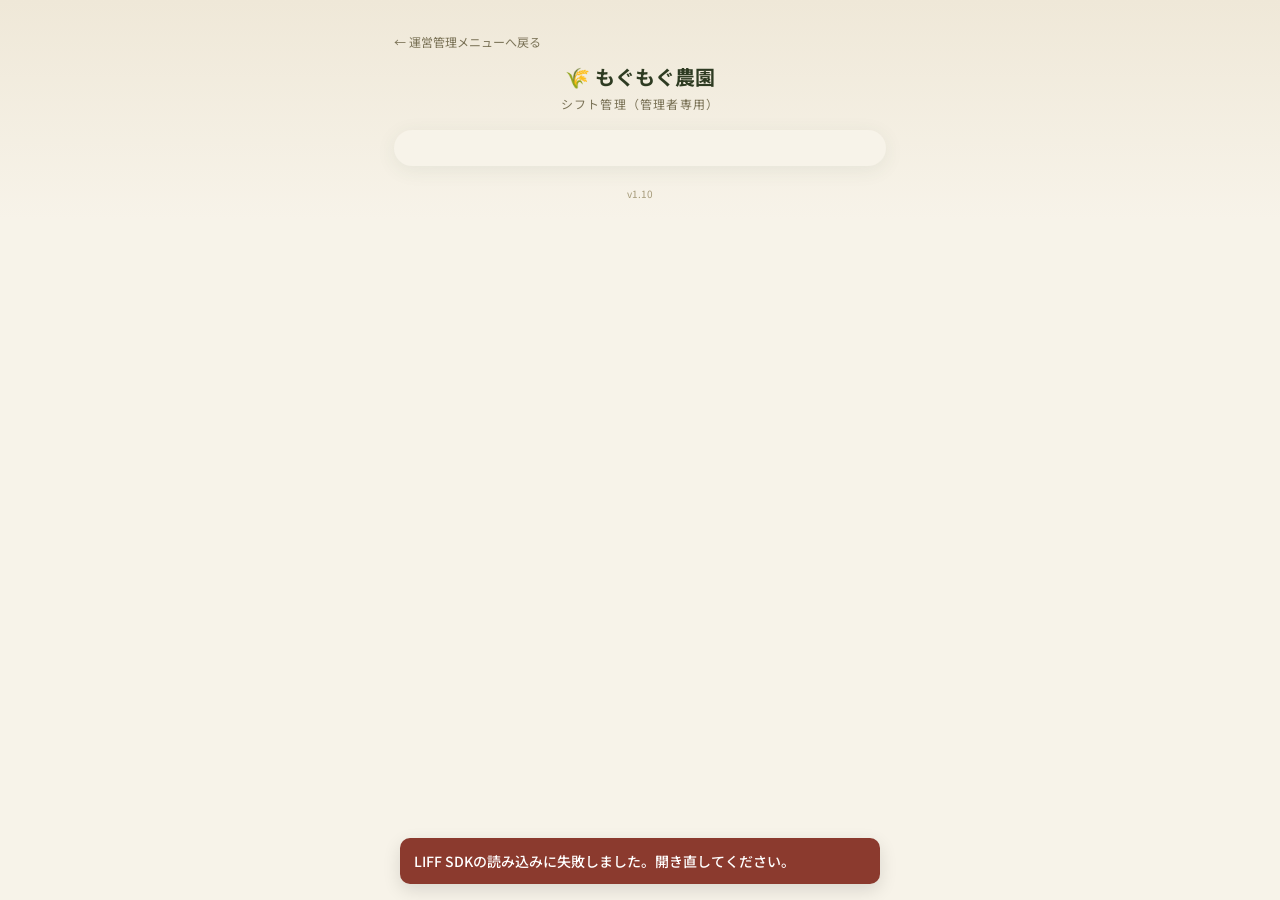
<file: shift-admin.html>
<!DOCTYPE html>
<html lang="ja">
<head>
<meta charset="UTF-8">
<meta name="viewport" content="width=device-width, initial-scale=1.0">
<title>シフト管理</title>
<link rel="preconnect" href="https://fonts.googleapis.com">
<link href="https://fonts.googleapis.com/css2?family=Noto+Sans+JP:wght@400;500;700&display=swap" rel="stylesheet">
<script src="https://static.line-scdn.net/liff/edge/2/sdk.js"></script>
<link rel="stylesheet" href="common.css">
<script src="common.js"></script>
<link rel="stylesheet" href="common.css">
<script src="common.js"></script>
<style>
  * { box-sizing: border-box; }
  body {
    margin: 0;
    font-family: 'Noto Sans JP', sans-serif;
    background: linear-gradient(180deg, #EFE8D8 0%, #F7F3E9 220px);
    color: #2E3B22;
    min-height: 100vh;
    overflow-x: hidden;
  }
  .wrap { max-width: 520px; margin: 0 auto; padding: 28px 14px 40px; }
  .site-title { font-size: 20px; font-weight: 700; text-align: center; margin: 0 0 4px; color: #2E3B22; }
  .top-nav { text-align: left; margin-bottom: 10px; }
  .top-nav a { font-size: 12px; color: #7A7256; text-decoration: none; }
  .site-subtitle { font-size: 12px; color: #7A7256; text-align: center; letter-spacing: 0.1em; margin: 0 0 18px; }
  .card { background: #F7F3E9; border-radius: 18px; padding: 18px; box-shadow: 0 4px 20px rgba(47, 93, 58, 0.08); margin-bottom: 14px; }

  .summary-grid { display: grid; grid-template-columns: 1fr 1fr; gap: 10px; margin-bottom: 14px; }
  .summary-box { background: #F7F3E9; border: 1px solid #D6CBAA; border-radius: 12px; padding: 12px; text-align: center; }
  .summary-label { font-size: 11px; color: #7A7256; margin: 0 0 4px; }
  .section-title {
    font-size: 15px; font-weight: 700; color: #2E3B22;
    margin: 0 0 12px; padding-bottom: 8px; border-bottom: 2px solid #F7F3E9;
  }
  .summary-value { font-size: 18px; font-weight: 700; color: #2E3B22; margin: 0; }

  .tabs { display: flex; border: 1px solid #D6CBAA; border-radius: 10px; overflow: hidden; margin-bottom: 14px; }
  .tab-btn { flex: 1; padding: 10px; border: none; background: #F7F3E9; color: #7A7256; font-family: inherit; font-size: 14px; cursor: pointer; }
  .tab-btn.active { background: #3E5A1F; color: #fff; font-weight: 700; }

  .date-group-title { font-size: 13px; font-weight: 700; color: #7A7256; margin: 14px 0 6px; }
  .date-group-title:first-child { margin-top: 0; }
  .entry-row { border: 1px solid #D6CBAA; border-radius: 10px; padding: 10px 12px; margin-bottom: 8px; }
  .entry-top { display: flex; justify-content: space-between; align-items: center; font-size: 14px; }
  .entry-name { font-weight: 700; }
  .entry-sub { font-size: 12px; color: #A69B7A; }
  .status-tag { font-size: 12px; font-weight: 700; padding: 2px 8px; border-radius: 6px; }
  .status-tag.confirmed { background: #F7F3E9; color: #2E3B22; }
  .status-tag.rejected { background: #F0DAD0; color: #6B2A1E; }
  .status-tag.pending { background: #F0DEB8; color: #8A5A2A; }

  .decide-row { display: flex; gap: 6px; margin-top: 8px; align-items: center; }
  .decide-row select { flex: 1; padding: 8px; font-size: 13px; border-radius: 8px; border: 1px solid #D6CBAA; font-family: inherit; }
  .decide-row button { padding: 8px 12px; border: none; border-radius: 8px; font-size: 13px; font-weight: 700; font-family: inherit; cursor: pointer; color: #fff; }
  .btn-confirm { background: #3E5A1F; }
  .btn-reject { background: #8B3A2E; }

  .calendar-grid { display: grid; grid-template-columns: repeat(7, minmax(0, 1fr)); grid-auto-rows: 46px; gap: 4px; }
  .cal-head { font-size: 11px; color: #A69B7A; text-align: center; }
  .cal-day {
    border: 1px solid #D6CBAA; border-radius: 8px; padding: 3px;
    font-size: 11px; text-align: left; cursor: pointer; background: #F7F3E9;
    overflow: hidden;
  }
  .cal-day.has-confirmed { background: #F7F3E9; border-color: #E3ECD3; }
  .cal-day.pending-only { background: #F0DEB8; border-color: #E0CC9E; }
  .cal-day-blank { aspect-ratio: 1; }
  .cal-day.selected { border: 2px solid #3E5A1F; }
  .cal-count { font-size: 10px; font-weight: 700; margin-top: 2px; white-space: nowrap; overflow: hidden; text-overflow: ellipsis; }

  .legend { display: flex; gap: 14px; font-size: 11px; color: #7A7256; margin: 8px 0 0; }
  .grid-table { border-collapse: collapse; font-size: 11px; white-space: nowrap; }
  .grid-table th, .grid-table td { border: 1px solid #D6CBAA; padding: 6px 8px; text-align: center; }
  .grid-table th { background: #3E5A1F; color: #fff; font-weight: 700; }
  .grid-table td.name-cell { text-align: left; font-weight: 700; background: #F7F3E9; position: sticky; left: 0; }
  .grid-table th.name-head { position: sticky; left: 0; z-index: 2; }
  .grid-table td.weekend-sat { background: #F7F3E9; }
  .grid-table td.weekend-sun { background: #F0DAD0; }
  .grid-table td.shift-confirmed { background: #F7F3E9; color: #3E5A1F; font-weight: 700; }
  .grid-table td.shift-off { color: #D6CBAA; }
  .grid-table tr.total-row td { background: #F7F3E9; font-weight: 700; }
  .legend span { display: inline-flex; align-items: center; gap: 4px; }
  .legend i { width: 8px; height: 8px; border-radius: 2px; display: inline-block; }

  .urgent-card input, .urgent-card select,
  .card input[type="text"], .card input[type="number"] {
    padding: 10px; font-size: 13px; border-radius: 8px; border: 1px solid #D6CBAA; font-family: inherit;
  }
  .urgent-row { display: flex; gap: 6px; margin-bottom: 8px; }
  .urgent-row input, .urgent-row select { min-width: 0; }
  .roster-row { display: flex; justify-content: space-between; align-items: center; font-size: 13px; padding: 6px 0; border-bottom: 1px dashed #D6CBAA; }
  .urgent-row select { flex: 1; }
  .btn-urgent { width: 100%; padding: 12px; border: none; border-radius: 10px; font-size: 14px; font-weight: 700; color: #fff; background: #8B3A2E; font-family: inherit; cursor: pointer; }

  .status {
    position: fixed;
    bottom: 16px;
    left: 50%;
    transform: translateX(-50%);
    width: calc(100% - 32px);
    max-width: 480px;
    z-index: 2000;
    padding: 12px 14px; border-radius: 10px; font-size: 14px; font-weight: 500;
    line-height: 1.6; display: none; white-space: pre-line; overflow: hidden;
    box-shadow: 0 6px 18px rgba(0,0,0,0.12);
  }
  .status.show { display: block; }
  .status.ok { background: #3E5A1F; color: #fff; }
  .status.error { background: #8B3A2E; color: #fff; }
  .status.loading { background: #4A4436; color: #fff; padding-bottom: 16px; }
  .status .progress-track { position: absolute; left: 0; bottom: 0; width: 100%; height: 4px; background: rgba(255,255,255,0.25); }
  .status .progress-fill {
    position: absolute; bottom: 0; left: -40%; height: 4px; width: 40%;
    background: #F7F3E9; border-radius: 2px;
    animation: progressSlide 1.1s ease-in-out infinite;
  }
  @keyframes progressSlide {
    0% { left: -40%; }
    100% { left: 100%; }
  }
</style>
</head>
<body>
<div class="wrap">
  <div class="top-nav"><a href="https://liff.line.me/2010745560-GD4XbdoK">← 運営管理メニューへ戻る</a></div>
  <h1 class="site-title">🌾 もぐもぐ農園</h1>
  <p class="site-subtitle">シフト管理（管理者専用）</p>

  <div id="blockedCard" class="card" style="display:none; text-align:center;">
    <p style="font-weight:700; color:#8A5A2A;">この画面は管理者のみ利用できます</p>
  </div>

  <div id="initStatusCard" class="card" style="display:none;">
    <div class="status"></div>
  </div>

  <div class="processing-overlay" id="processingOverlay" style="display:none;">
    <div class="processing-box">
      <div class="spinner"></div>
      <p id="processingText">処理中...</p>
    </div>
  </div>

  <div id="mainContent" style="display:none;">
    <div class="card">
      <div class="summary-grid">
        <div class="summary-box">
          <p class="summary-label">今月・確定分の概算経費</p>
          <p class="summary-value" id="monthlyCost">-</p>
        </div>
        <div class="summary-box">
          <p class="summary-label">未確定の希望</p>
          <p class="summary-value" id="pendingCount">-</p>
        </div>
      </div>

      <div class="tabs">
        <button class="tab-btn active" id="tabListBtn" onclick="switchTab('list')">リスト</button>
        <button class="tab-btn" id="tabCalBtn" onclick="switchTab('calendar')">カレンダー</button>
        <button class="tab-btn" id="tabGridBtn" onclick="switchTab('grid')">表</button>
      </div>

      <div id="listView"></div>
      <div id="calendarView" style="display:none;">
        <p id="calMonthLabel" style="font-size:14px; font-weight:700; margin:0 0 8px;"></p>
        <div class="calendar-grid" id="calGrid"></div>
        <div class="legend">
          <span><i style="background:#F7F3E9;border:1px solid #E3ECD3;"></i>確定あり</span>
          <span><i style="background:#F0DEB8;border:1px solid #E0CC9E;"></i>未確定のみ</span>
        </div>
        <div id="calDetail" style="margin-top:14px;"></div>
      </div>
      <div id="gridView" style="display:none; overflow-x:auto; max-width:100%; -webkit-overflow-scrolling:touch;">
        <div id="gridTableWrap"></div>
      </div>

      <div class="status" id="actionStatus"></div>
    </div>

    <div class="card urgent-card">
      <p class="section-title">🙋 急募を送る</p>
      <select id="urgentDate" style="width:100%; margin-bottom:8px;"></select>
      <div class="urgent-row">
        <select id="urgentStart"></select>
        <select id="urgentEnd"></select>
      </div>
      <button class="btn-urgent" onclick="sendUrgentCall()">全スタッフに送信</button>
      <div class="status" id="urgentStatus"></div>
    </div>

    <div class="card">
      <p class="section-title">👥 従業員名簿の管理</p>
      <p style="font-size:12px; color:#A69B7A; margin:0 0 10px;">ここに登録した氏名と一致すると、本人がLIFFページで初回登録できるようになります。</p>

      <div id="rosterList" style="margin-bottom:14px;">読み込み中...</div>

      <div class="urgent-row">
        <input type="text" id="rosterName" placeholder="氏名（フルネーム）" style="flex:2;">
        <input type="number" id="rosterWage" placeholder="時給" style="flex:1;">
      </div>
      <button class="btn-urgent" style="background:#3E5A1F;" onclick="addRosterEntry()">名簿に追加する</button>
      <div class="status" id="rosterStatus"></div>
    </div>
  </div>

  <p style="text-align:center; font-size:10px; color:#A69B7A; margin-top:20px;">v1.10</p>
</div>

<script>
var GAS_URL = 'https://script.google.com/macros/s/AKfycbxuUbUBdAsIa0sj8F-cIvJX0rdTpNT8b5z53fqmBLt5PXPZTYBnN1FnuZR4Ln2r-ELm4g/exec';
var LIFF_ID = '2010745560-uXP5sKwZ';

var profile = null;
var currentIdToken = null;
var allShifts = [];
var allEmployees = [];
var gridYearMonth = '';
var currentTab = 'list';
var selectedCalDate = null;
var weekdayLabels = ['日', '月', '火', '水', '木', '金', '土'];

function fillHourSelect(sel, defaultVal) {
  sel.innerHTML = '';
  for (var h = 6; h <= 22; h++) {
    var opt = document.createElement('option');
    opt.value = (h < 10 ? '0' + h : h) + ':00';
    opt.textContent = h + '時';
    if (opt.value === defaultVal) opt.selected = true;
    sel.appendChild(opt);
  }
}

function switchTab(tab) {
  currentTab = tab;
  document.getElementById('tabListBtn').classList.toggle('active', tab === 'list');
  document.getElementById('tabCalBtn').classList.toggle('active', tab === 'calendar');
  document.getElementById('tabGridBtn').classList.toggle('active', tab === 'grid');
  document.getElementById('listView').style.display = (tab === 'list') ? 'block' : 'none';
  document.getElementById('calendarView').style.display = (tab === 'calendar') ? 'block' : 'none';
  document.getElementById('gridView').style.display = (tab === 'grid') ? 'block' : 'none';
  if (tab === 'calendar') renderCalendar();
  if (tab === 'grid') renderGridTable();
}

function statusTagHtml(status) {
  if (status === '確定') return '<span class="status-tag confirmed">確定</span>';
  if (status === '却下') return '<span class="status-tag rejected">見送り</span>';
  return '<span class="status-tag pending">未確定</span>';
}

function buildDecideRow(shift) {
  var wrap = document.createElement('div');
  wrap.className = 'decide-row';
  var startSel = document.createElement('select');
  var endSel = document.createElement('select');
  fillHourSelect(startSel, shift.prefStart);
  fillHourSelect(endSel, shift.prefEnd);
  var confirmBtn = document.createElement('button');
  confirmBtn.className = 'btn-confirm';
  confirmBtn.textContent = '確定';
  confirmBtn.onclick = function () { decideShift(shift.token, 'confirm', startSel.value, endSel.value); };
  var rejectBtn = document.createElement('button');
  rejectBtn.className = 'btn-reject';
  rejectBtn.textContent = '却下';
  rejectBtn.onclick = function () { decideShift(shift.token, 'reject'); };
  wrap.appendChild(startSel);
  wrap.appendChild(document.createTextNode('〜'));
  wrap.appendChild(endSel);
  wrap.appendChild(confirmBtn);
  wrap.appendChild(rejectBtn);
  return wrap;
}

function buildEntryRow(shift) {
  var row = document.createElement('div');
  row.className = 'entry-row';
  var top = document.createElement('div');
  top.className = 'entry-top';
  var timeLabel = (shift.status === '確定') ? (shift.confStart + '〜' + shift.confEnd) : (shift.type + '希望 ' + shift.prefStart + '〜' + shift.prefEnd);
  top.innerHTML =
    '<span><span class="entry-name">' + shift.name + '</span> <span class="entry-sub">' + timeLabel + '</span></span>';
  top.appendChild((function () {
    var d = document.createElement('div');
    d.innerHTML = statusTagHtml(shift.status);
    return d.firstChild;
  })());
  row.appendChild(top);
  if (shift.status === '未確定') row.appendChild(buildDecideRow(shift));
  return row;
}

function renderList() {
  var container = document.getElementById('listView');
  container.innerHTML = '';
  if (allShifts.length === 0) {
    container.innerHTML = '<p style="font-size:13px; color:#A69B7A;">シフト希望はまだありません。</p>';
    return;
  }
  var grouped = {};
  allShifts.forEach(function (s) {
    if (!grouped[s.date]) grouped[s.date] = [];
    grouped[s.date].push(s);
  });
  Object.keys(grouped).sort().forEach(function (dateStr) {
    var d = new Date(dateStr + 'T00:00:00');
    var title = document.createElement('p');
    title.className = 'date-group-title';
    title.textContent = (d.getMonth() + 1) + '月' + d.getDate() + '日(' + weekdayLabels[d.getDay()] + ')';
    container.appendChild(title);
    grouped[dateStr].forEach(function (s) { container.appendChild(buildEntryRow(s)); });
  });
}

function renderGridTable() {
  var wrap = document.getElementById('gridTableWrap');
  if (!gridYearMonth || allEmployees.length === 0) {
    wrap.innerHTML = '<p style="font-size:13px; color:#A69B7A;">データがありません。</p>';
    return;
  }

  var parts = gridYearMonth.split('-');
  var year = Number(parts[0]), month = Number(parts[1]) - 1;
  var daysInMonth = new Date(year, month + 1, 0).getDate();
  var weekdayLabels = ['日', '月', '火', '水', '木', '金', '土'];

  // 日付ごと・氏名ごとに、確定シフトをまとめる（同じ日に複数あれば「、」でつなぐ）
  var byNameDate = {};
  allShifts.forEach(function (s) {
    if (s.status !== '確定' || s.date.indexOf(gridYearMonth) !== 0) return;
    var key = s.name + '|' + s.date;
    var label = s.confStart + '〜' + s.confEnd;
    byNameDate[key] = byNameDate[key] ? (byNameDate[key] + '、' + label) : label;
  });

  var html = '<table class="grid-table"><thead><tr><th class="name-head">氏名</th>';
  var dayCols = [];
  for (var d = 1; d <= daysInMonth; d++) {
    var wd = new Date(year, month, d).getDay();
    dayCols.push(wd);
    var cls = wd === 0 ? ' style="background:#8B3A2E;"' : (wd === 6 ? ' style="background:#3D5A75;"' : '');
    html += '<th' + cls + '>' + (month + 1) + '/' + d + '<br>' + weekdayLabels[wd] + '</th>';
  }
  html += '<th>出勤日数</th></tr></thead><tbody>';

  var dailyCount = new Array(daysInMonth).fill(0);

  allEmployees.forEach(function (name) {
    html += '<tr><td class="name-cell">' + name + '</td>';
    var workDays = 0;
    for (var d2 = 1; d2 <= daysInMonth; d2++) {
      var dateStr = gridYearMonth + '-' + (d2 < 10 ? '0' + d2 : d2);
      var label = byNameDate[name + '|' + dateStr];
      var wdClass = dayCols[d2 - 1] === 0 ? ' weekend-sun' : (dayCols[d2 - 1] === 6 ? ' weekend-sat' : '');
      if (label) {
        html += '<td class="shift-confirmed' + wdClass + '">' + label + '</td>';
        workDays++;
        dailyCount[d2 - 1]++;
      } else {
        html += '<td class="shift-off' + wdClass + '">休み</td>';
      }
    }
    html += '<td>' + workDays + '</td></tr>';
  });

  html += '<tr class="total-row"><td class="name-cell">出勤人数</td>';
  for (var d3 = 1; d3 <= daysInMonth; d3++) {
    html += '<td>' + dailyCount[d3 - 1] + '</td>';
  }
  html += '<td></td></tr></tbody></table>';

  wrap.innerHTML = html;
}

function renderCalendar() {
  var now = new Date();
  document.getElementById('calMonthLabel').textContent = now.getFullYear() + '年' + (now.getMonth() + 1) + '月';

  var grouped = {};
  allShifts.forEach(function (s) {
    if (!grouped[s.date]) grouped[s.date] = [];
    grouped[s.date].push(s);
  });

  var grid = document.getElementById('calGrid');
  grid.innerHTML = '';
  weekdayLabels.forEach(function (w) {
    var h = document.createElement('div');
    h.className = 'cal-head';
    h.textContent = w;
    grid.appendChild(h);
  });

  var firstDay = new Date(now.getFullYear(), now.getMonth(), 1);
  var daysInMonth = new Date(now.getFullYear(), now.getMonth() + 1, 0).getDate();
  for (var i = 0; i < firstDay.getDay(); i++) {
    var blank = document.createElement('div');
    blank.className = 'cal-day-blank';
    grid.appendChild(blank);
  }
  for (var d = 1; d <= daysInMonth; d++) {
    var dateObj = new Date(now.getFullYear(), now.getMonth(), d);
    var dateStr = dateObj.toISOString().split('T')[0];
    var cell = document.createElement('div');
    cell.className = 'cal-day';
    var entries = grouped[dateStr] || [];
    var hasConfirmed = entries.some(function (e) { return e.status === '確定'; });
    var hasPending = entries.some(function (e) { return e.status === '未確定'; });
    if (hasConfirmed) cell.classList.add('has-confirmed');
    else if (hasPending) cell.classList.add('pending-only');
    if (dateStr === selectedCalDate) cell.classList.add('selected');

    cell.innerHTML = d + (entries.length ? '<div class="cal-count">' + entries.length + '</div>' : '');
    cell.onclick = function (dateStr) { return function () { selectedCalDate = dateStr; renderCalendar(); }; }(dateStr);
    grid.appendChild(cell);
  }

  var detail = document.getElementById('calDetail');
  detail.innerHTML = '';
  if (selectedCalDate && grouped[selectedCalDate]) {
    var d2 = new Date(selectedCalDate + 'T00:00:00');
    var title = document.createElement('p');
    title.className = 'date-group-title';
    title.textContent = (d2.getMonth() + 1) + '月' + d2.getDate() + '日(' + weekdayLabels[d2.getDay()] + ')の内訳';
    detail.appendChild(title);
    grouped[selectedCalDate].forEach(function (s) { detail.appendChild(buildEntryRow(s)); });
  }
}

var statusHideTimers = {};
function setToast(elId, type, text) {
  var el = document.getElementById(elId);
  clearTimeout(statusHideTimers[elId]);
  el.className = 'status show ' + type;
  el.innerHTML = '';

  var msg = document.createElement('div');
  msg.textContent = text;
  el.appendChild(msg);

  if (type === 'loading') {
    var track = document.createElement('div');
    track.className = 'progress-track';
    var fill = document.createElement('div');
    fill.className = 'progress-fill';
    track.appendChild(fill);
    el.appendChild(track);
  } else {
    statusHideTimers[elId] = setTimeout(function () { el.classList.remove('show'); }, type === 'error' ? 4500 : 2500);
  }
}

function decideShift(token, kind, startTime, endTime) {
  showProcessing('処理中...しばらくお待ちください');

  var action = (kind === 'confirm') ? 'adminConfirmShift' : 'adminRejectShift';
  var payload = { action: action, userId: profile.userId, token: token };
  if (kind === 'confirm') { payload.startTime = startTime; payload.endTime = endTime; }

  callServer(payload).then(function (result) {
    hideProcessing();
    setToast('actionStatus', result.status === 'ok' ? 'ok' : 'error', result.message);
    if (result.status === 'ok') loadAdminData();
  }).catch(function () {
    hideProcessing();
    setToast('actionStatus', 'error', '通信エラーが発生しました。もう一度お試しください。');
  });
}

function sendUrgentCall() {
  var date = document.getElementById('urgentDate').value;
  var start = document.getElementById('urgentStart').value;
  var end = document.getElementById('urgentEnd').value;

  if (!date) {
    setToast('urgentStatus', 'error', '日付を選んでください。');
    return;
  }

  showProcessing('送信中...しばらくお待ちください');

  callServer({ action: 'adminSendUrgentCall', userId: profile.userId, shiftDate: date, startTime: start, endTime: end })
    .then(function (result) {
      hideProcessing();
      setToast('urgentStatus', result.status === 'ok' ? 'ok' : 'error', result.message);
    }).catch(function () {
      hideProcessing();
      setToast('urgentStatus', 'error', '通信エラーが発生しました。もう一度お試しください。');
    });
}

function loadAdminData() {
  callServer({ action: 'adminListShifts', userId: profile.userId }).then(function (result) {
    if (result.status !== 'ok') {
      document.getElementById('mainContent').style.display = 'none';
      document.getElementById('blockedCard').style.display = 'block';
      return;
    }
    allShifts = result.shifts;
    allEmployees = result.employees || [];
    gridYearMonth = result.yearMonth || '';
    document.getElementById('monthlyCost').textContent = Number(result.monthlyEstimatedCost).toLocaleString() + '円';
    document.getElementById('pendingCount').textContent = result.pendingCount + '件';
    renderList();
    if (currentTab === 'calendar') renderCalendar();
    if (currentTab === 'grid') renderGridTable();
  });
  loadRoster();
}

function loadRoster() {
  callServer({ action: 'adminListRoster', userId: profile.userId }).then(function (result) {
    var el = document.getElementById('rosterList');
    if (result.status !== 'ok') {
      el.textContent = result.message || '取得に失敗しました。';
      return;
    }
    if (!result.roster || result.roster.length === 0) {
      el.textContent = 'まだ名簿に登録がありません。';
      return;
    }
    el.innerHTML = '';
    result.roster.forEach(function (r) {
      var row = document.createElement('div');
      row.className = 'roster-row';
      row.innerHTML = '<span>' + r.name + '（時給' + Number(r.wage).toLocaleString() + '円）</span>';
      var delLink = document.createElement('a');
      delLink.href = 'javascript:void(0)';
      delLink.textContent = '削除';
      delLink.style.color = '#8B3A2E';
      delLink.style.fontSize = '12px';
      delLink.onclick = function (row, name) {
        return function () {
          if (row.dataset.confirming === 'true') {
            deleteRosterEntry(row, name);
            return;
          }
          row.dataset.confirming = 'true';
          delLink.textContent = '本当に削除？';
          setTimeout(function () { row.dataset.confirming = 'false'; delLink.textContent = '削除'; }, 4000);
        };
      }(r.row, r.name);
      row.appendChild(delLink);
      el.appendChild(row);
    });
  });
}

function addRosterEntry() {
  var name = document.getElementById('rosterName').value.trim();
  var wage = document.getElementById('rosterWage').value;
  var el = document.getElementById('rosterStatus');

  if (!name || !wage) {
    setToast('rosterStatus', 'error', '氏名と時給を入力してください。');
    return;
  }

  showProcessing('追加中...しばらくお待ちください');
  callServer({ action: 'adminAddRosterEntry', userId: profile.userId, name: name, wage: wage }).then(function (result) {
    hideProcessing();
    setToast('rosterStatus', result.status === 'ok' ? 'ok' : 'error', result.message);
    if (result.status === 'ok') {
      document.getElementById('rosterName').value = '';
      document.getElementById('rosterWage').value = '';
      loadRoster();
    }
  }).catch(function () {
    hideProcessing();
    setToast('rosterStatus', 'error', '通信エラーが発生しました。もう一度お試しください。');
  });
}

function deleteRosterEntry(row, name) {
  showProcessing('削除中...しばらくお待ちください');
  callServer({ action: 'adminDeleteRosterEntry', userId: profile.userId, row: row }).then(function (result) {
    hideProcessing();
    setToast('rosterStatus', result.status === 'ok' ? 'ok' : 'error', result.message);
    if (result.status === 'ok') loadRoster();
  }).catch(function () {
    hideProcessing();
    setToast('rosterStatus', 'error', '通信エラーが発生しました。もう一度お試しください。');
  });
}

var todayISO = new Date().toISOString().split('T')[0];
(function () {
  var weekdayLabels = ['日', '月', '火', '水', '木', '金', '土'];
  var sel = document.getElementById('urgentDate');
  var today = new Date();
  for (var i = 0; i < 30; i++) {
    var d = new Date();
    d.setDate(today.getDate() + i);
    var iso = d.toISOString().split('T')[0];
    var opt = document.createElement('option');
    opt.value = iso;
    opt.textContent = (d.getMonth() + 1) + '/' + d.getDate() + '(' + weekdayLabels[d.getDay()] + ')';
    sel.appendChild(opt);
  }
})();
fillHourSelect(document.getElementById('urgentStart'), '09:00');
fillHourSelect(document.getElementById('urgentEnd'), '13:00');

if (typeof liff === 'undefined') {
  document.getElementById('initStatusCard').style.display = 'block';
  document.querySelector('#initStatusCard .status').className = 'status show error';
  document.querySelector('#initStatusCard .status').textContent = 'LIFF SDKの読み込みに失敗しました。開き直してください。';
} else {
  showProcessing('読み込み中...しばらくお待ちください');
  withTimeout(liff.init({ liffId: LIFF_ID }), 10000).then(function () {
    if (!liff.isLoggedIn()) { liff.login(); return Promise.reject('LOGIN_REDIRECT'); }
    return withTimeout(liff.getProfile(), 10000);
  }).then(function (p) {
    profile = p;
    currentIdToken = liff.getIDToken();
    return callServer({ action: 'adminListShifts', userId: p.userId });
  }).then(function (result) {
    hideProcessing();
    document.getElementById('initStatusCard').style.display = 'none';
    if (result.status !== 'ok') {
      document.getElementById('blockedCard').style.display = 'block';
      return;
    }
    document.getElementById('mainContent').style.display = 'block';
    allShifts = result.shifts;
    allEmployees = result.employees || [];
    gridYearMonth = result.yearMonth || '';
    document.getElementById('monthlyCost').textContent = Number(result.monthlyEstimatedCost).toLocaleString() + '円';
    document.getElementById('pendingCount').textContent = result.pendingCount + '件';
    renderList();
    loadRoster();
  }).catch(function (err) {
    if (err === 'LOGIN_REDIRECT') return;
    var msg = (err && err.message) ? err.message : String(err);
    if (msg.indexOf('revoked') !== -1 || msg.indexOf('token') !== -1 || msg.indexOf('expired') !== -1) {
      try { liff.logout(); } catch (e) {}
      window.location.reload();
      return;
    }
    hideProcessing();
    document.getElementById('initStatusCard').style.display = 'block';
    var el = document.querySelector('#initStatusCard .status');
    el.className = 'status show error';
    el.textContent = '初期化エラー：' + msg;
  });
}
</script>
</body>
</html>
</file>
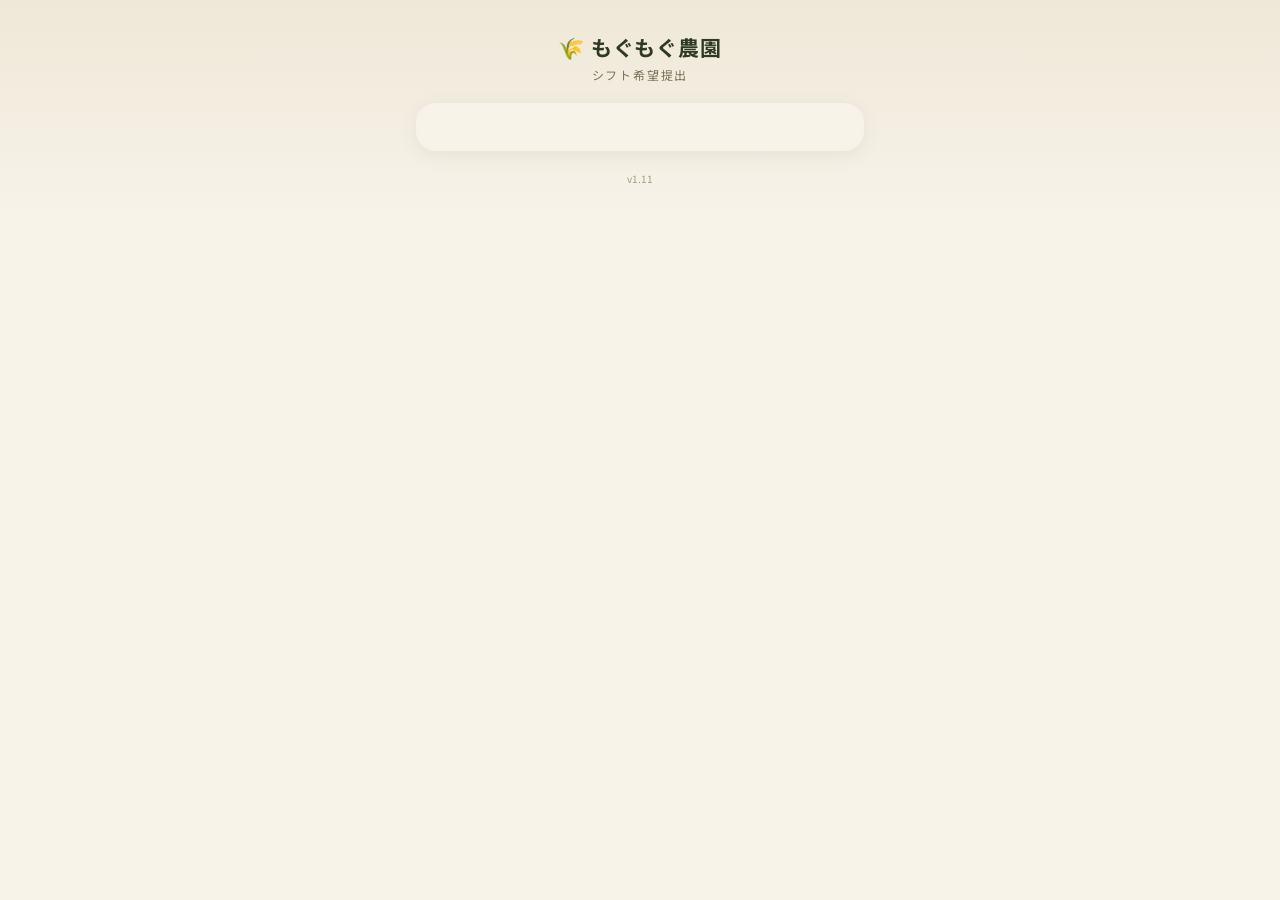
<file: shift.html>
<!DOCTYPE html>
<html lang="ja">
<head>
<meta charset="UTF-8">
<meta name="viewport" content="width=device-width, initial-scale=1.0">
<title>シフト希望提出</title>
<link rel="preconnect" href="https://fonts.googleapis.com">
<link href="https://fonts.googleapis.com/css2?family=Noto+Sans+JP:wght@400;500;700&display=swap" rel="stylesheet">
<script src="https://static.line-scdn.net/liff/edge/2/sdk.js"></script>
<link rel="stylesheet" href="common.css">
<script src="common.js"></script>
<link rel="stylesheet" href="common.css">
<script src="common.js"></script>
<style>
  * { box-sizing: border-box; }
  body {
    margin: 0;
    font-family: 'Noto Sans JP', sans-serif;
    background: linear-gradient(180deg, #EFE8D8 0%, #F7F3E9 220px);
    color: #2E3B22;
    min-height: 100vh;
  }
  .wrap { max-width: 480px; margin: 0 auto; padding: 32px 16px 110px; text-align: center; }
  .site-title { font-size: 21px; font-weight: 700; letter-spacing: 0.04em; margin: 0 0 4px; color: #2E3B22; }
  .site-subtitle { font-size: 12px; color: #7A7256; letter-spacing: 0.15em; margin: 0 0 20px; }
  .card { background: #F7F3E9; border-radius: 20px; padding: 24px 18px; box-shadow: 0 4px 20px rgba(47, 93, 58, 0.08); text-align: left; }
  .card-title { font-size: 15px; font-weight: 700; color: #2E3B22; margin: 0 0 4px; text-align: center; }
  .card-sub { font-size: 12px; color: #7A7256; margin: 0 0 16px; text-align: center; }
  .tip-box {
    background: #F0DEB8; border: 1px solid #E0CC9E; color: #8A5A2A;
    border-radius: 10px; padding: 10px 14px; font-size: 12px; font-weight: 500;
    text-align: center; margin: 0 0 16px;
  }
  .greeting { font-size: 13px; color: #7A7256; text-align: center; margin-bottom: 14px; }
  .day-row { border: 1px solid #D6CBAA; border-radius: 12px; padding: 10px 12px; margin-bottom: 8px; }
  .day-label { font-size: 13px; font-weight: 700; margin: 0 0 8px; color: #2E3B22; }
  .day-label.weekend { color: #8A5A2A; }
  .chip-grid { display: grid; grid-template-columns: repeat(4, 1fr); gap: 6px; }
  .chip {
    padding: 9px 4px; font-size: 12px; text-align: center; border-radius: 8px;
    border: 1px solid #D6CBAA; background: #F7F3E9; color: #6B6048; cursor: pointer; font-family: inherit;
  }
  .chip.selected { background: #3E5A1F; border-color: #3E5A1F; color: #fff; font-weight: 700; }
  .custom-time { display: flex; align-items: center; gap: 6px; margin-top: 8px; }
  .custom-time select { flex: 1; padding: 8px; font-size: 13px; border-radius: 8px; border: 1px solid #D6CBAA; font-family: inherit; }
  .custom-time span { font-size: 12px; color: #7A7256; }
  .btn {
    display: block; width: 100%; padding: 16px; margin-top: 16px; border: none; border-radius: 14px;
    font-size: 16px; font-weight: 700; font-family: inherit; color: #fff; background: #3E5A1F; cursor: pointer;
  }
  .btn:disabled { opacity: 0.4; }
  #submitBtn {
    position: fixed;
    bottom: 16px;
    left: 50%;
    transform: translateX(-50%);
    width: calc(100% - 32px);
    max-width: 448px;
    z-index: 1500;
    margin-top: 0;
    box-shadow: 0 6px 18px rgba(47, 111, 78, 0.35);
  }
  #submitBtn.has-pending { background: #8A5A2A; box-shadow: 0 6px 18px rgba(217, 119, 6, 0.4); }
  #submitBtn.no-pending { background: #9B8B5E; box-shadow: none; }
  .status {
    position: fixed;
    bottom: 84px;
    left: 50%;
    transform: translateX(-50%);
    width: calc(100% - 32px);
    max-width: 448px;
    z-index: 2000;
    padding: 14px 16px;
    border-radius: 12px;
    font-size: 14px;
    font-weight: 500;
    line-height: 1.6;
    display: none;
    white-space: pre-line;
    box-shadow: 0 10px 28px rgba(0,0,0,0.25);
    overflow: hidden;
  }
  .status.show { display: block; }
  .status.ok { background: #3E5A1F; color: #fff; }
  .status.error { background: #8B3A2E; color: #fff; }
  .status.loading { background: #4A4436; color: #fff; padding-bottom: 18px; }
  .status .progress-track { position: absolute; left: 0; bottom: 0; width: 100%; height: 4px; background: rgba(255,255,255,0.25); }
  .status .progress-fill {
    position: absolute; bottom: 0; left: -40%; height: 4px; width: 40%;
    background: #F7F3E9; border-radius: 2px;
    animation: progressSlide 1.1s ease-in-out infinite;
  }
  @keyframes progressSlide {
    0% { left: -40%; }
    100% { left: 100%; }
  }
  .status .progress-track {
    height: 4px; background: rgba(255,255,255,0.25); border-radius: 3px; margin-top: 10px; overflow: hidden;
  }
  .status .progress-fill {
    height: 100%; width: 35%; background: #F7F3E9; border-radius: 3px;
    animation: statusProgress 1.1s ease-in-out infinite;
  }
  @keyframes statusProgress {
    0% { margin-left: -35%; }
    100% { margin-left: 100%; }
  }

  .tabs { display: flex; border: 1px solid #D6CBAA; border-radius: 10px; overflow: hidden; margin-bottom: 14px; }
  .tab-btn { flex: 1; padding: 10px; border: none; background: #F7F3E9; color: #7A7256; font-family: inherit; font-size: 14px; cursor: pointer; }
  .tab-btn.active { background: #3E5A1F; color: #fff; font-weight: 700; }

  .cal-nav { display: flex; align-items: center; justify-content: space-between; margin-bottom: 10px; }
  .cal-nav button { border: none; background: #F7F3E9; color: #2E3B22; border-radius: 8px; padding: 6px 12px; font-family: inherit; font-size: 14px; cursor: pointer; }
  .cal-nav button:disabled { opacity: 0.3; cursor: default; }
  .cal-month-label { font-size: 14px; font-weight: 700; }
  .calendar-grid { display: grid; grid-template-columns: repeat(7, minmax(0, 1fr)); grid-auto-rows: 46px; gap: 4px; }
  .cal-head { font-size: 11px; color: #A69B7A; text-align: center; }
  .cal-day {
    border: 1px solid #D6CBAA; border-radius: 8px; padding: 3px;
    font-size: 11px; text-align: left; background: #F7F3E9; color: #2E3B22;
    overflow: hidden;
  }
  .cal-type-label { font-size: 9px; font-weight: 700; color: #3E5A1F; margin-top: 2px; white-space: nowrap; overflow: hidden; text-overflow: ellipsis; }
  .cal-day.enabled { cursor: pointer; }
  .cal-day.disabled { color: #D6CBAA; background: #F7F3E9; }
  .cal-day.chosen { background: #F7F3E9; border-color: #3E5A1F; }
  .cal-day.cal-status-pending { background: #F0DEB8; border-color: #E0CC9E; }
  .cal-day.cal-status-pending .cal-type-label { color: #8A5A2A; }
  .cal-day.cal-status-confirmed { background: #F7F3E9; border-color: #E3ECD3; }
  .cal-day.cal-status-confirmed .cal-type-label { color: #3E5A1F; }
  .cal-day.cal-status-rejected { background: #F0DAD0; border-color: #F0DAD0; color: #C2AA9A; }
  .cal-day.cal-status-rejected .cal-type-label { color: #D08A7A; }
  .cal-day-blank { aspect-ratio: 1; }

  .legend-row { display: flex; flex-wrap: wrap; gap: 10px; font-size: 11px; color: #7A7256; margin: 0 0 12px; }
  .legend-row .dot { width: 8px; height: 8px; border-radius: 2px; display: inline-block; margin-right: 3px; vertical-align: middle; }
  .pending-badge {
    background: #F0DEB8; color: #6B4A1A; border: 1px solid #E0CC9E;
    border-radius: 10px; padding: 10px 12px; font-size: 13px; font-weight: 700;
    text-align: center; margin-bottom: 14px;
  }
  .dot-empty { background: #F7F3E9; border: 1px solid #D6CBAA; }
  .dot-pending { background: #F0DEB8; border: 1px solid #E0CC9E; }
  .dot-confirmed { background: #F7F3E9; border: 1px solid #E3ECD3; }
  .dot-rejected { background: #F0DAD0; border: 1px solid #F0DAD0; }

  .day-row-submitted { background: #F7F3E9; }
  .day-submitted-info { margin: 0; font-size: 13px; font-weight: 700; }
  .edit-pill {
    background: #3E5A1F; color: #fff; border: none; border-radius: 999px;
    padding: 5px 14px; font-size: 11px; font-weight: 700; font-family: inherit;
    cursor: pointer; white-space: nowrap; margin-left: 8px;
  }
  .day-submitted-info.status-pending { color: #8A5A2A; }
  .day-submitted-info.status-confirmed { color: #3E5A1F; }
  .day-submitted-info.status-rejected { color: #D08A7A; }

  .modal-overlay {
    position: fixed; inset: 0; background: rgba(20, 30, 22, 0.5);
    display: none; align-items: center; justify-content: center; padding: 24px; z-index: 1000;
  }
  .modal-overlay.show { display: flex; }
  .modal-box { background: #F7F3E9; border-radius: 18px; padding: 22px 20px; max-width: 320px; width: 100%; box-shadow: 0 10px 34px rgba(0,0,0,0.22); text-align: center; }
  .modal-box p.modal-title { font-size: 15px; font-weight: 700; margin: 0 0 14px; color: #2E3B22; }
  .review-row { display: flex; justify-content: space-between; font-size: 13px; padding: 6px 0; border-bottom: 1px dashed #D6CBAA; }
  .review-list-wrap { position: relative; margin-bottom: 6px; }
  .review-fade {
    position: absolute; left: 0; right: 0; bottom: 0; height: 28px;
    background: linear-gradient(to bottom, rgba(255,255,255,0), rgba(255,255,255,0.95));
    pointer-events: none;
  }
  .modal-buttons-row { display: flex; gap: 8px; margin-top: 10px; }
  .modal-btn { flex: 1; padding: 12px; border: none; border-radius: 10px; font-size: 14px; font-weight: 700; font-family: inherit; cursor: pointer; }
  .modal-btn.clear { background: #F7F3E9; color: #7A7256; }
  .modal-btn.close { background: #D6CBAA; color: #4A4436; }
  .modal-btn.decide { background: #3E5A1F; color: #fff; }
  .modal-btn.decide:disabled { opacity: 0.4; cursor: default; }
</style>
</head>
<body>
<div class="wrap">
  <h1 class="site-title">🌾 もぐもぐ農園</h1>
  <p class="site-subtitle">シフト希望提出</p>

  <div class="card">
    <div id="blockedMessage" style="display:none; text-align:center; padding: 20px 0;">
      <p style="font-weight:700; color:#8A5A2A;">先に打刻ページで登録してください</p>
      <p style="font-size:13px; color:#7A7256;">「①打刻システムへ」のページを開き、お名前を登録してから、このページをもう一度開いてください。</p>
    </div>

    <div id="mainContent" style="display:none;">
      <p class="card-title">シフト希望を提出</p>
      <p class="card-sub">今日から1ヶ月先まで、希望する日を選べます</p>

      <div class="tip-box">複数の日をまとめて選んでから、最後に一度で申請できます</div>
      <div class="greeting" id="greeting"></div>

      <div class="pending-badge" id="pendingBadge" style="display:none;"></div>

      <div class="tabs">
        <button class="tab-btn active" id="tabListBtn" onclick="switchTab('list')">リスト</button>
        <button class="tab-btn" id="tabCalBtn" onclick="switchTab('calendar')">カレンダー</button>
      </div>

      <div class="legend-row">
        <span><i class="dot dot-empty"></i>未提出</span>
        <span><i class="dot dot-pending"></i>未確定</span>
        <span><i class="dot dot-confirmed"></i>確定</span>
        <span><i class="dot dot-rejected"></i>見送り</span>
      </div>
      <p style="font-size:11px; color:#A69B7A; margin:0 0 12px;">未確定の日はタップすると内容を編集・取り消しできます（確定・見送り済みは編集できません）</p>

      <div id="listView">
        <div id="dayList"></div>
      </div>

      <div id="calendarView" style="display:none;">
        <div class="cal-nav">
          <button id="calPrevBtn" onclick="changeCalMonth(-1)">＜前の月</button>
          <span class="cal-month-label" id="calMonthLabel"></span>
          <button id="calNextBtn" onclick="changeCalMonth(1)">次の月＞</button>
        </div>
        <div class="calendar-grid" id="calGrid"></div>
      </div>

      <button class="btn" id="submitBtn" onclick="submitAll()">内容を確認して提出する</button>
      <div class="status" id="status"></div>

      <div class="processing-overlay" id="processingOverlay" style="display:none;">
        <div class="processing-box">
          <div class="spinner"></div>
          <p id="processingText">処理中...</p>
        </div>
      </div>
    </div>

    <div class="status" id="initStatus" style="display:none;"></div>
  </div>

  <p style="text-align:center; font-size:10px; color:#A69B7A; margin-top:20px;">v1.11</p>
</div>

<div class="modal-overlay" id="dayModal">
  <div class="modal-box">
    <p class="modal-title" id="modalDateLabel"></p>
    <div class="chip-grid" id="modalChipGrid"></div>
    <div class="custom-time" id="modalCustomTime" style="display:none; justify-content:center;">
      <select id="modalStart"></select><span>〜</span><select id="modalEnd"></select>
    </div>
    <div class="modal-buttons-row">
      <button class="modal-btn close" onclick="cancelModalBtn()">キャンセル</button>
      <button class="modal-btn decide" id="modalDecideBtn" onclick="decideModal()" disabled>決定</button>
    </div>
    <p id="modalCancelLink" style="display:none; text-align:center; margin:14px 0 0;">
      <a href="javascript:void(0)" onclick="requestCancelShift()" style="font-size:12px; color:#8B3A2E;">このシフト希望を取り消す</a>
    </p>
  </div>
</div>

<div class="modal-overlay" id="confirmModal">
  <div class="modal-box">
    <p class="modal-title" id="confirmMessage"></p>
    <div class="modal-buttons-row">
      <button class="modal-btn close" onclick="closeConfirm(false)">キャンセル</button>
      <button class="modal-btn decide" style="background:#8B3A2E;" onclick="closeConfirm(true)">取り消す</button>
    </div>
  </div>
</div>

<div class="modal-overlay" id="reviewModal">
  <div class="modal-box" style="max-width:340px;">
    <p class="modal-title">以下の内容で提出します<span id="reviewCount" style="font-weight:400; font-size:13px; color:#A69B7A;"></span></p>
    <p style="font-size:12px; color:#A69B7A; margin:-8px 0 12px; text-align:center;">内容をご確認のうえ「提出する」を押してください</p>
    <div class="review-list-wrap">
      <div id="reviewList" style="text-align:left; max-height:260px; overflow-y:auto;"></div>
      <div class="review-fade" id="reviewFade" style="display:none;"></div>
    </div>
    <p id="reviewScrollHint" style="display:none; text-align:center; font-size:11px; color:#8A5A2A; margin:6px 0 12px;">↕ 下にスクロールするとすべて確認できます</p>
    <div class="modal-buttons-row">
      <button class="modal-btn close" onclick="closeReviewModal()">キャンセル</button>
      <button class="modal-btn decide" onclick="confirmSubmit()">提出する</button>
    </div>
  </div>
</div>

<script>
var GAS_URL = 'https://script.google.com/macros/s/AKfycbxuUbUBdAsIa0sj8F-cIvJX0rdTpNT8b5z53fqmBLt5PXPZTYBnN1FnuZR4Ln2r-ELm4g/exec';
var LIFF_ID = '2010745560-7uisGwZP';

var profile = null;
var currentIdToken = null;
var selections = {}; // { '2026-07-19': { type: '終日' } } または { type: 'カスタム', startTime: '09:00', endTime: '18:00' }
var myShiftsByDate = {}; // 提出済みシフト（サーバー側の内容）を日付ごとに保持
var calendarMonthOffset = 0; // 0=今月, 1=来月, 2=再来月（最大30日先までなので3ヶ月に収まる）
var modalDateStr = null;
var weekdayLabels = ['日', '月', '火', '水', '木', '金', '土'];

function toISO(d) { return d.toISOString().split('T')[0]; }

var statusHideTimer = null;
function setPageStatus(type, text) {
  var el = document.getElementById('status');
  clearTimeout(statusHideTimer);
  el.className = 'status show ' + type;
  el.innerHTML = '';

  var msg = document.createElement('div');
  msg.textContent = text;
  el.appendChild(msg);

  if (type === 'loading') {
    var track = document.createElement('div');
    track.className = 'progress-track';
    var fill = document.createElement('div');
    fill.className = 'progress-fill';
    track.appendChild(fill);
    el.appendChild(track);
  } else {
    statusHideTimer = setTimeout(function () { el.classList.remove('show'); }, type === 'error' ? 4500 : 2500);
  }
}

function switchTab(tab) {
  document.getElementById('tabListBtn').classList.toggle('active', tab === 'list');
  document.getElementById('tabCalBtn').classList.toggle('active', tab === 'calendar');
  document.getElementById('listView').style.display = (tab === 'list') ? 'block' : 'none';
  document.getElementById('calendarView').style.display = (tab === 'calendar') ? 'block' : 'none';
  if (tab === 'calendar') renderCalendarGrid();
}

function statusClass(status) {
  if (status === '確定') return 'confirmed';
  if (status === '却下') return 'rejected';
  return 'pending';
}

function submittedTimeLabel(s) {
  if (s.status === '確定') return s.confStart + '〜' + s.confEnd;
  return (s.type === 'カスタム') ? (s.prefStart + '〜' + s.prefEnd) : s.type;
}

function submittedStatusLabel(s) {
  if (s.status === '確定') return '確定';
  if (s.status === '却下') return '見送り';
  return '申請済（未確定）';
}

function updatePendingUI() {
  var count = Object.keys(selections).length;
  var btn = document.getElementById('submitBtn');
  var badge = document.getElementById('pendingBadge');

  if (count > 0) {
    btn.textContent = '内容を確認して提出する（' + count + '件）';
    btn.classList.add('has-pending');
    btn.classList.remove('no-pending');
    badge.style.display = 'block';
    badge.textContent = '📝 ' + count + '件、まだ提出していません';
  } else {
    btn.textContent = '内容を確認して提出する';
    btn.classList.remove('has-pending');
    btn.classList.add('no-pending');
    badge.style.display = 'none';
  }
}

function buildDayList() {
  var container = document.getElementById('dayList');
  container.innerHTML = '';
  var today = new Date();
  for (var i = 0; i < 30; i++) {
    var d = new Date();
    d.setDate(today.getDate() + i);
    var dateStr = toISO(d);
    var wd = d.getDay();
    var label = (d.getMonth() + 1) + '月' + d.getDate() + '日(' + weekdayLabels[wd] + ')';
    var sel = selections[dateStr];
    var submitted = myShiftsByDate[dateStr];

    var row = document.createElement('div');
    row.className = 'day-row' + (submitted ? ' day-row-submitted' : '');

    var labelEl = document.createElement('p');
    labelEl.className = 'day-label' + ((wd === 0 || wd === 6) ? ' weekend' : '');
    labelEl.textContent = label;
    row.appendChild(labelEl);

    if (submitted) {
      var infoRow = document.createElement('div');
      infoRow.style.display = 'flex';
      infoRow.style.justifyContent = 'space-between';
      infoRow.style.alignItems = 'center';

      var info = document.createElement('span');
      info.className = 'day-submitted-info status-' + statusClass(submitted.status);
      info.textContent = submittedTimeLabel(submitted) + '　' + submittedStatusLabel(submitted);
      infoRow.appendChild(info);

      if (submitted.status === '未確定') {
        var editBtn = document.createElement('button');
        editBtn.className = 'edit-pill';
        editBtn.textContent = 'タップで編集';
        editBtn.onclick = function (submitted) {
          return function (ev) { ev.stopPropagation(); openModalForEdit(submitted); };
        }(submitted);
        infoRow.appendChild(editBtn);
      }

      row.appendChild(infoRow);
      if (submitted.status === '未確定') {
        row.style.cursor = 'pointer';
        row.onclick = function (submitted) { return function () { openModalForEdit(submitted); }; }(submitted);
      }
      container.appendChild(row);
      continue;
    }

    var chipGrid = document.createElement('div');
    chipGrid.className = 'chip-grid';
    ['午前', '午後', '終日', 'カスタム'].forEach(function (type) {
      var chip = document.createElement('div');
      chip.className = 'chip' + (sel && sel.type === type ? ' selected' : '');
      chip.textContent = type;
      chip.onclick = function (dateStr, type) { return function () { selectType(dateStr, type); }; }(dateStr, type);
      chipGrid.appendChild(chip);
    });
    row.appendChild(chipGrid);

    var customBox = document.createElement('div');
    customBox.className = 'custom-time';
    customBox.style.display = (sel && sel.type === 'カスタム') ? 'flex' : 'none';
    customBox.id = 'custom-' + dateStr;
    var startSel = document.createElement('select');
    var endSel = document.createElement('select');
    fillHourOptions(startSel);
    fillHourOptions(endSel);
    startSel.value = (sel && sel.startTime) || '';
    endSel.value = (sel && sel.endTime) || '';
    startSel.onchange = function (dateStr, sel) { return function () { if (selections[dateStr]) selections[dateStr].startTime = sel.value; renderCalendarGrid(); }; }(dateStr, startSel);
    endSel.onchange = function (dateStr, sel) { return function () { if (selections[dateStr]) selections[dateStr].endTime = sel.value; renderCalendarGrid(); }; }(dateStr, endSel);
    customBox.appendChild(startSel);
    var tilde = document.createElement('span');
    tilde.textContent = '〜';
    customBox.appendChild(tilde);
    customBox.appendChild(endSel);
    row.appendChild(customBox);

    container.appendChild(row);
  }

  updatePendingUI();
}

// 先頭に「-」（未選択）を含む時刻プルダウンを作る（6時〜22時、1時間単位）
function fillHourOptions(sel) {
  var blank = document.createElement('option');
  blank.value = '';
  blank.textContent = '-';
  sel.appendChild(blank);
  for (var h = 6; h <= 22; h++) {
    var opt = document.createElement('option');
    opt.value = (h < 10 ? '0' + h : h) + ':00';
    opt.textContent = h + '時';
    sel.appendChild(opt);
  }
}

// 日付に対して区分（午前/午後/終日/カスタム）を選択・解除する（リスト用。押した瞬間に反映）
function selectType(dateStr, type) {
  var current = selections[dateStr];
  if (current && current.type === type) {
    delete selections[dateStr];
  } else if (type === 'カスタム') {
    var prev = (current && current.type === 'カスタム') ? current : null;
    selections[dateStr] = { type: 'カスタム', startTime: (prev && prev.startTime) || '', endTime: (prev && prev.endTime) || '' };
  } else {
    selections[dateStr] = { type: type };
  }
  buildDayList();
  renderCalendarGrid();
}

function changeCalMonth(delta) {
  calendarMonthOffset = Math.max(0, Math.min(2, calendarMonthOffset + delta));
  renderCalendarGrid();
}

function calDayLabel(sel) {
  if (sel.type === 'カスタム') {
    return (sel.startTime && sel.endTime) ? (sel.startTime + '〜' + sel.endTime) : 'カスタム(未設定)';
  }
  return sel.type;
}

function renderCalendarGrid() {
  var today = new Date();
  today.setHours(0, 0, 0, 0);
  var maxDate = new Date(today);
  maxDate.setDate(maxDate.getDate() + 30);

  var viewMonth = new Date(today.getFullYear(), today.getMonth() + calendarMonthOffset, 1);
  document.getElementById('calMonthLabel').textContent = viewMonth.getFullYear() + '年' + (viewMonth.getMonth() + 1) + '月';
  document.getElementById('calPrevBtn').disabled = (calendarMonthOffset <= 0);
  document.getElementById('calNextBtn').disabled = (calendarMonthOffset >= 2);

  var grid = document.getElementById('calGrid');
  grid.innerHTML = '';
  weekdayLabels.forEach(function (w) {
    var h = document.createElement('div');
    h.className = 'cal-head';
    h.textContent = w;
    grid.appendChild(h);
  });

  var firstDay = new Date(viewMonth.getFullYear(), viewMonth.getMonth(), 1);
  var daysInMonth = new Date(viewMonth.getFullYear(), viewMonth.getMonth() + 1, 0).getDate();
  for (var i = 0; i < firstDay.getDay(); i++) {
    var blank = document.createElement('div');
    blank.className = 'cal-day-blank';
    grid.appendChild(blank);
  }

  for (var d = 1; d <= daysInMonth; d++) {
    var dateObj = new Date(viewMonth.getFullYear(), viewMonth.getMonth(), d);
    var dateStr = toISO(dateObj);
    var inRange = (dateObj >= today && dateObj <= maxDate);
    var submitted = myShiftsByDate[dateStr];
    var sel = selections[dateStr];

    var cell = document.createElement('div');
    var cls = 'cal-day ' + (inRange ? 'enabled' : 'disabled');
    var labelHtml = '';

    if (inRange && submitted) {
      cls += ' cal-status-' + statusClass(submitted.status);
      labelHtml = '<div class="cal-type-label">' + submittedTimeLabel(submitted) + '</div>';
      if (submitted.status === '未確定') {
        cell.onclick = function (submitted) { return function () { openModalForEdit(submitted); }; }(submitted);
      }
    } else if (inRange && sel) {
      cls += ' chosen';
      labelHtml = '<div class="cal-type-label">' + calDayLabel(sel) + '</div>';
      cell.onclick = function (dateStr) { return function () { openModalForDate(dateStr); }; }(dateStr);
    } else if (inRange) {
      cell.onclick = function (dateStr) { return function () { openModalForDate(dateStr); }; }(dateStr);
    }

    cell.className = cls;
    cell.innerHTML = d + labelHtml;
    grid.appendChild(cell);
  }
}

// ==== モーダル（カレンダーから開く／提出済みシフトの編集で開く） ====
// modalDraft は「決定」を押すまで確定しない一時的な選択内容
var modalMode = 'new'; // 'new' = カレンダーから新規選択, 'edit' = 提出済みシフトの編集
var modalToken = null;
var modalDraft = null;

function openModalForDate(dateStr) {
  modalMode = 'new';
  modalDateStr = dateStr;
  modalToken = null;
  var existing = selections[dateStr];
  modalDraft = existing ? { type: existing.type, startTime: existing.startTime || '', endTime: existing.endTime || '' } : { type: null, startTime: '', endTime: '' };
  renderModal();
}

function openModalForEdit(shift) {
  modalMode = 'edit';
  modalDateStr = shift.date;
  modalToken = shift.token;
  modalDraft = {
    type: shift.type,
    startTime: shift.type === 'カスタム' ? shift.prefStart : '',
    endTime: shift.type === 'カスタム' ? shift.prefEnd : ''
  };
  renderModal();
}

function renderModal() {
  var d = new Date(modalDateStr + 'T00:00:00');
  document.getElementById('modalDateLabel').textContent = (d.getMonth() + 1) + '月' + d.getDate() + '日(' + weekdayLabels[d.getDay()] + ')';

  var grid = document.getElementById('modalChipGrid');
  grid.innerHTML = '';
  ['午前', '午後', '終日', 'カスタム'].forEach(function (type) {
    var chip = document.createElement('div');
    chip.className = 'chip' + (modalDraft.type === type ? ' selected' : '');
    chip.textContent = type;
    chip.onclick = function (type) { return function () { toggleModalType(type); }; }(type);
    grid.appendChild(chip);
  });

  var customBox = document.getElementById('modalCustomTime');
  var startSel = document.getElementById('modalStart');
  var endSel = document.getElementById('modalEnd');
  if (!startSel.options.length) {
    fillHourOptions(startSel);
    fillHourOptions(endSel);
  }
  startSel.onchange = function () { modalDraft.startTime = startSel.value; updateDecideButtonState(); };
  endSel.onchange = function () { modalDraft.endTime = endSel.value; updateDecideButtonState(); };

  if (modalDraft.type === 'カスタム') {
    customBox.style.display = 'flex';
    startSel.value = modalDraft.startTime || '';
    endSel.value = modalDraft.endTime || '';
  } else {
    customBox.style.display = 'none';
  }

  updateDecideButtonState();
  document.getElementById('modalCancelLink').style.display = (modalMode === 'edit') ? 'block' : 'none';
  document.getElementById('dayModal').classList.add('show');
}

function toggleModalType(type) {
  if (modalDraft.type === type) {
    modalDraft.type = null;
  } else {
    modalDraft.type = type;
    if (type !== 'カスタム') { modalDraft.startTime = ''; modalDraft.endTime = ''; }
  }
  renderModal();
}

function updateDecideButtonState() {
  var valid = !!modalDraft.type && (modalDraft.type !== 'カスタム' || (modalDraft.startTime && modalDraft.endTime));
  document.getElementById('modalDecideBtn').disabled = !valid;
}

function decideModal() {
  if (!modalDraft.type) return;
  if (modalDraft.type === 'カスタム' && (!modalDraft.startTime || !modalDraft.endTime)) return;

  if (modalMode === 'new') {
    selections[modalDateStr] = { type: modalDraft.type, startTime: modalDraft.startTime, endTime: modalDraft.endTime };
    buildDayList();
    renderCalendarGrid();
    closeModal();
  } else {
    var token = modalToken;
    var draft = modalDraft;
    closeModal();
    callServer({
      action: 'updateShift', userId: profile.userId, token: token,
      type: draft.type, startTime: draft.startTime, endTime: draft.endTime
    }).then(function (result) {
      setPageStatus(result.status === 'ok' ? 'ok' : 'error', result.message);
      if (result.status === 'ok') loadMyShifts();
    });
  }
}

function cancelModalBtn() {
  closeModal();
}

function closeModal() {
  document.getElementById('dayModal').classList.remove('show');
  modalDateStr = null;
  modalToken = null;
  modalDraft = null;
}

// ==== 汎用の確認ポップアップ ====
var confirmResolver = null;

function showConfirm(message) {
  document.getElementById('confirmMessage').textContent = message;
  document.getElementById('confirmModal').classList.add('show');
  return new Promise(function (resolve) { confirmResolver = resolve; });
}

function closeConfirm(result) {
  document.getElementById('confirmModal').classList.remove('show');
  if (confirmResolver) { confirmResolver(result); confirmResolver = null; }
}

function requestCancelShift() {
  var token = modalToken;
  closeModal();
  showConfirm('このシフト希望を取り消しますか？').then(function (ok) {
    if (!ok) return;
    performCancelShift(token);
  });
}

var pendingEntries_ = null;

function submitAll() {
  var entries = [];
  var incomplete = false;
  Object.keys(selections).forEach(function (dateStr) {
    var sel = selections[dateStr];
    if (sel.type === 'カスタム' && (!sel.startTime || !sel.endTime)) { incomplete = true; return; }
    var entry = { date: dateStr, type: sel.type, startTime: sel.startTime, endTime: sel.endTime };
    entries.push(entry);
  });

  if (incomplete) {
    setPageStatus('error', 'カスタムの時間が未選択の日があります。開始・終了時刻を選んでください。');
    return;
  }
  if (entries.length === 0) {
    setPageStatus('error', '希望する日を1つ以上選んでください。');
    return;
  }

  pendingEntries_ = entries;
  openReviewModal(entries);
}

function openReviewModal(entries) {
  var list = document.getElementById('reviewList');
  list.innerHTML = '';
  var sorted = entries.slice().sort(function (a, b) { return a.date < b.date ? -1 : 1; });
  document.getElementById('reviewCount').textContent = '（' + sorted.length + '件）';
  sorted.forEach(function (e) {
    var d = new Date(e.date + 'T00:00:00');
    var label = (d.getMonth() + 1) + '月' + d.getDate() + '日(' + weekdayLabels[d.getDay()] + ')';
    var typeLabel = (e.type === 'カスタム') ? (e.startTime + '〜' + e.endTime) : e.type;
    var row = document.createElement('div');
    row.className = 'review-row';
    row.innerHTML = '<span>' + label + '</span><span>' + typeLabel + '</span>';
    list.appendChild(row);
  });
  document.getElementById('reviewModal').classList.add('show');

  setTimeout(function () {
    var scrollable = list.scrollHeight > list.clientHeight + 4;
    document.getElementById('reviewFade').style.display = scrollable ? 'block' : 'none';
    document.getElementById('reviewScrollHint').style.display = scrollable ? 'block' : 'none';
  }, 0);
}

function closeReviewModal() {
  document.getElementById('reviewModal').classList.remove('show');
}

function confirmSubmit() {
  var entries = pendingEntries_;
  closeReviewModal();
  if (!entries) return;

  showProcessing('送信中...しばらくお待ちください');
  document.getElementById('submitBtn').disabled = true;

  callServer({ action: 'submitShiftBatch', userId: profile.userId, displayName: profile.displayName, entries: entries })
    .then(function (result) {
      hideProcessing();
      setPageStatus(result.status === 'ok' ? 'ok' : 'error', result.message);
      document.getElementById('submitBtn').disabled = false;
      if (result.status === 'ok') {
        selections = {};
        pendingEntries_ = null;
        buildDayList();
        renderCalendarGrid();
        loadMyShifts();
      }
    }).catch(function () {
      hideProcessing();
      setPageStatus('error', '通信エラーが発生しました。もう一度お試しください。');
      document.getElementById('submitBtn').disabled = false;
    });
}

function loadMyShifts() {
  callServer({ action: 'listMyShifts', userId: profile.userId }).then(function (result) {
    myShiftsByDate = {};
    if (result.status === 'ok' && result.shifts) {
      result.shifts.forEach(function (s) { myShiftsByDate[s.date] = s; });
    }
    buildDayList();
    renderCalendarGrid();
  });
}

function performCancelShift(token) {
  showProcessing('取り消し中...しばらくお待ちください');
  callServer({ action: 'cancelShift', userId: profile.userId, token: token }).then(function (result) {
    hideProcessing();
    setPageStatus(result.status === 'ok' ? 'ok' : 'error', result.message);
    if (result.status === 'ok') loadMyShifts();
  }).catch(function () {
    hideProcessing();
    setPageStatus('error', '通信エラーが発生しました。もう一度お試しください。');
  });
}

buildDayList();

if (typeof liff === 'undefined') {
  document.getElementById('initStatus').className = 'status show error';
  document.getElementById('initStatus').textContent = 'LIFF SDKの読み込みに失敗しました。開き直してください。';
} else {
  showProcessing('読み込み中...しばらくお待ちください');
  withTimeout(liff.init({ liffId: LIFF_ID }), 10000).then(function () {
    if (!liff.isLoggedIn()) { liff.login(); return Promise.reject('LOGIN_REDIRECT'); }
    return withTimeout(liff.getProfile(), 10000);
  }).then(function (p) {
    profile = p;
    currentIdToken = liff.getIDToken();
    return callServer({ action: 'shiftInit', userId: p.userId });
  }).then(function (result) {
    hideProcessing();
    document.getElementById('initStatus').style.display = 'none';
    if (result.status === 'ok') {
      document.getElementById('mainContent').style.display = 'block';
      document.getElementById('greeting').textContent = result.name + ' さん';
      myShiftsByDate = {};
      (result.shifts || []).forEach(function (s) { myShiftsByDate[s.date] = s; });
      buildDayList();
      renderCalendarGrid();
    } else {
      document.getElementById('blockedMessage').style.display = 'block';
    }
  }).catch(function (err) {
    if (err === 'LOGIN_REDIRECT') return;
    var msg = (err && err.message) ? err.message : String(err);
    if (msg.indexOf('revoked') !== -1 || msg.indexOf('token') !== -1 || msg.indexOf('expired') !== -1) {
      try { liff.logout(); } catch (e) {}
      window.location.reload();
      return;
    }
    hideProcessing();
    var el = document.getElementById('initStatus');
    el.className = 'status show error';
    el.textContent = '初期化エラー：' + msg;
  });
}
</script>
</body>
</html>
</file>
<file: common.css>
/* 全ページ共通：処理中ポップアップ・スピナー */
.processing-overlay { position: fixed; inset: 0; background: rgba(0,0,0,0.45); display: flex; align-items: center; justify-content: center; z-index: 3000; }
.processing-box { background: #F7F3E9; border-radius: 16px; padding: 28px 36px; text-align: center; box-shadow: 0 10px 30px rgba(0,0,0,0.2); }
.processing-box p { font-size: 14px; font-weight: 700; color: #2E3B22; margin: 0; }
.spinner { width: 36px; height: 36px; border: 4px solid #D6CBAA; border-top-color: #2E3B22; border-radius: 50%; margin: 0 auto 14px; animation: spin 0.8s linear infinite; }
@keyframes spin { to { transform: rotate(360deg); } }
</file>
